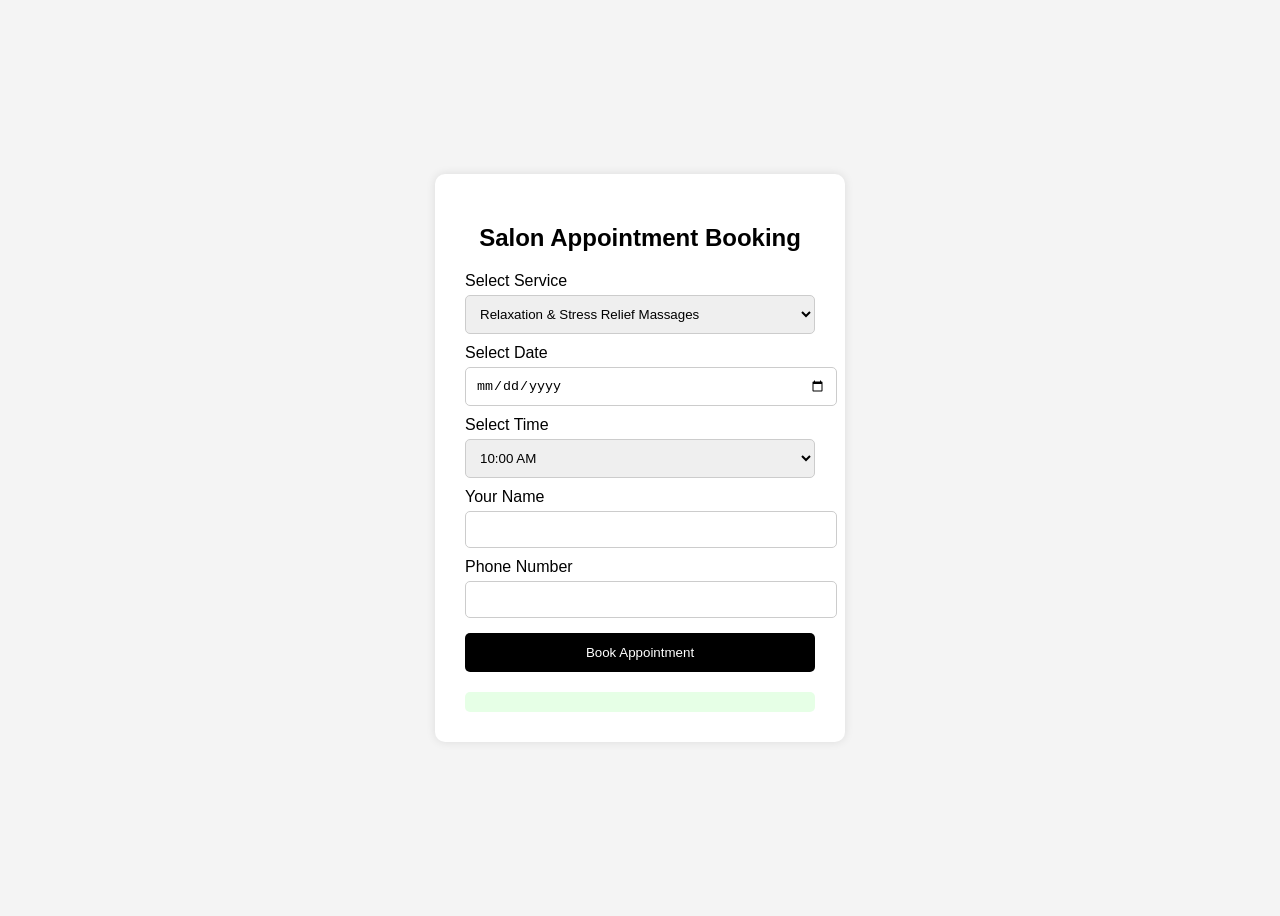
<file: booking.html>
<!DOCTYPE html>
<html>
<head>
<title>Salon Booking</title>
<link rel="stylesheet" href="booking.css">
</head>

<body>

<div class="container">

<h2>Salon Appointment Booking</h2>

<form id="bookingForm">

<label>Select Service</label>
<select id="service">
<option>Relaxation & Stress Relief Massages</option>
<option>Traditional & Therapeutic Massages</option>
<option>Luxury & Premium Spa Massages</option>
<option>Head & Upper Body Massages</option>
</select>

<label>Select Date</label>
<input type="date" id="date" required>

<label>Select Time</label>
<select id="time">
<option>10:00 AM</option>
<option>12:00 PM</option>
<option>02:00 PM</option>
<option>04:00 PM</option>
<option>06:00 PM</option>
</select>

<label>Your Name</label>
<input type="text" id="name" required>

<label>Phone Number</label>
<input type="tel" id="phone" required>

<button type="submit">Book Appointment</button>

</form>

<div id="result"></div>

</div>

<script src="booking.js"></script>

</body>
</html>
</file>
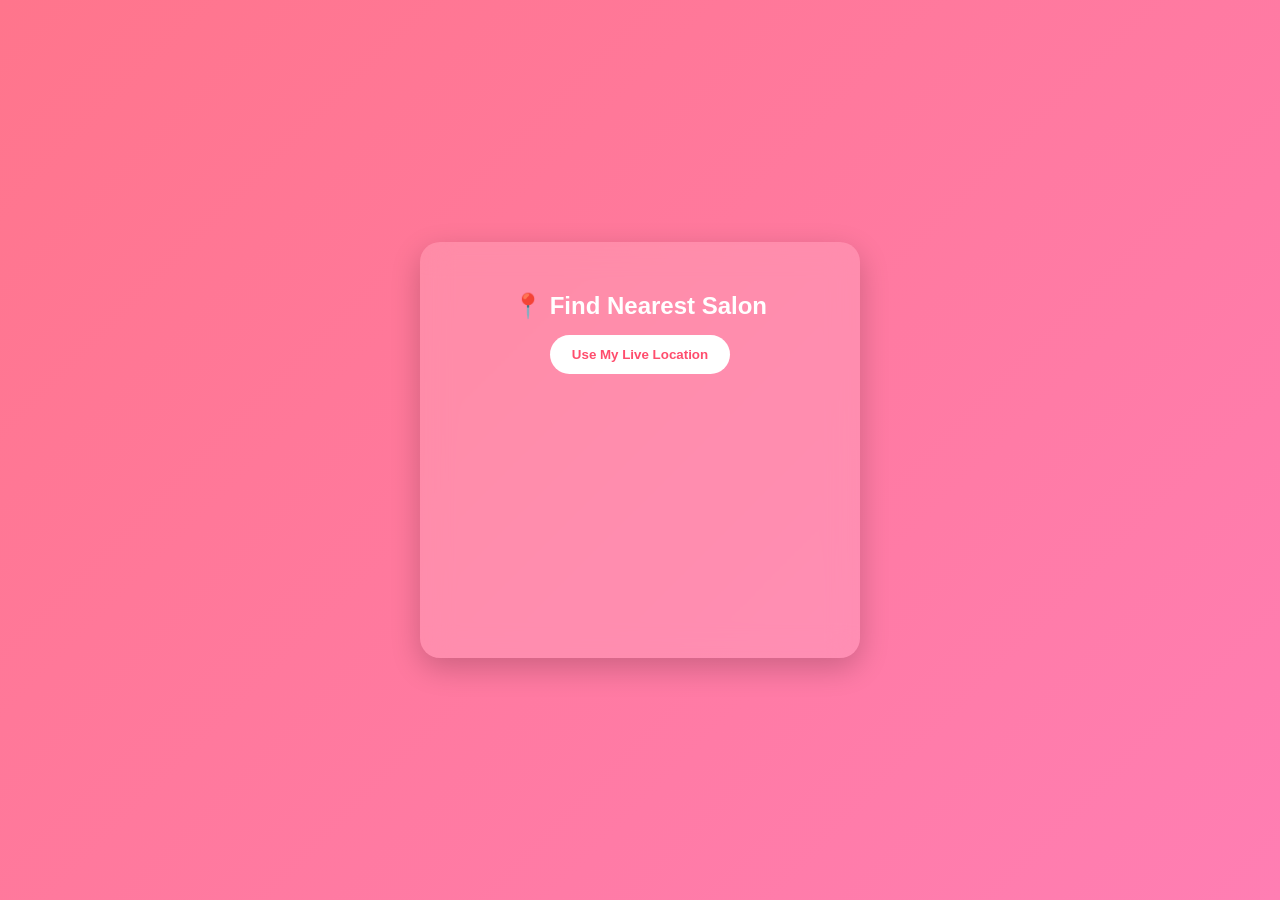
<file: index2.html>
<!DOCTYPE html>
<html lang="en">
<head>
<meta charset="UTF-8">
<meta name="viewport" content="width=device-width, initial-scale=1.0">

<title>Premium Salon Live Location</title>

<style>

/* ===== BODY ===== */
body{
    margin:0;
    font-family: 'Segoe UI', sans-serif;
    background: linear-gradient(135deg,#ff758c,#ff7eb3);
    height:100vh;
    display:flex;
    justify-content:center;
    align-items:center;
}

/* ===== PREMIUM GLASS CARD ===== */
.location-section{
    backdrop-filter: blur(15px);
    background: rgba(255,255,255,0.15);
    border-radius:20px;
    padding:30px;
    width:380px;
    text-align:center;
    color:white;
    box-shadow:0 10px 30px rgba(0,0,0,0.2);
}

.location-section h2{
    margin-bottom:15px;
}

/* ===== BUTTON ===== */
button{
    background:white;
    color:#ff4d6d;
    border:none;
    padding:12px 22px;
    border-radius:30px;
    font-weight:bold;
    cursor:pointer;
    transition:0.3s;
}

button:hover{
    transform:scale(1.05);
}

/* ===== RESULT TEXT ===== */
#result{
    margin-top:15px;
    font-size:14px;
}

/* ===== MAP ===== */
iframe{
    margin-top:15px;
    border-radius:15px;
    width:100%;
    height:220px;
    border:none;
}

</style>
</head>

<body>

<div class="location-section">

<h2>📍 Find Nearest Salon</h2>

<button onclick="getLocation()">Use My Live Location</button>

<div id="result"></div>

<iframe id="mapFrame"></iframe>

</div>

<script>

function getLocation(){

    if(navigator.geolocation){

        navigator.geolocation.getCurrentPosition(showPosition, showError);

    } else {
        document.getElementById("result").innerHTML="Geolocation not supported.";
    }
}

function showPosition(position){

    let lat = position.coords.latitude;
    let lon = position.coords.longitude;

    // Show coordinates
    document.getElementById("result").innerHTML =
        "Latitude: " + lat.toFixed(5) + "<br>Longitude: " + lon.toFixed(5);

    // Show map
    document.getElementById("mapFrame").src =
        "https://maps.google.com/maps?q="+lat+","+lon+"&z=15&output=embed";
}

function showError(){
    document.getElementById("result").innerHTML =
        "❌ Location permission denied.";
}

</script>

</body>
</html>
</file>
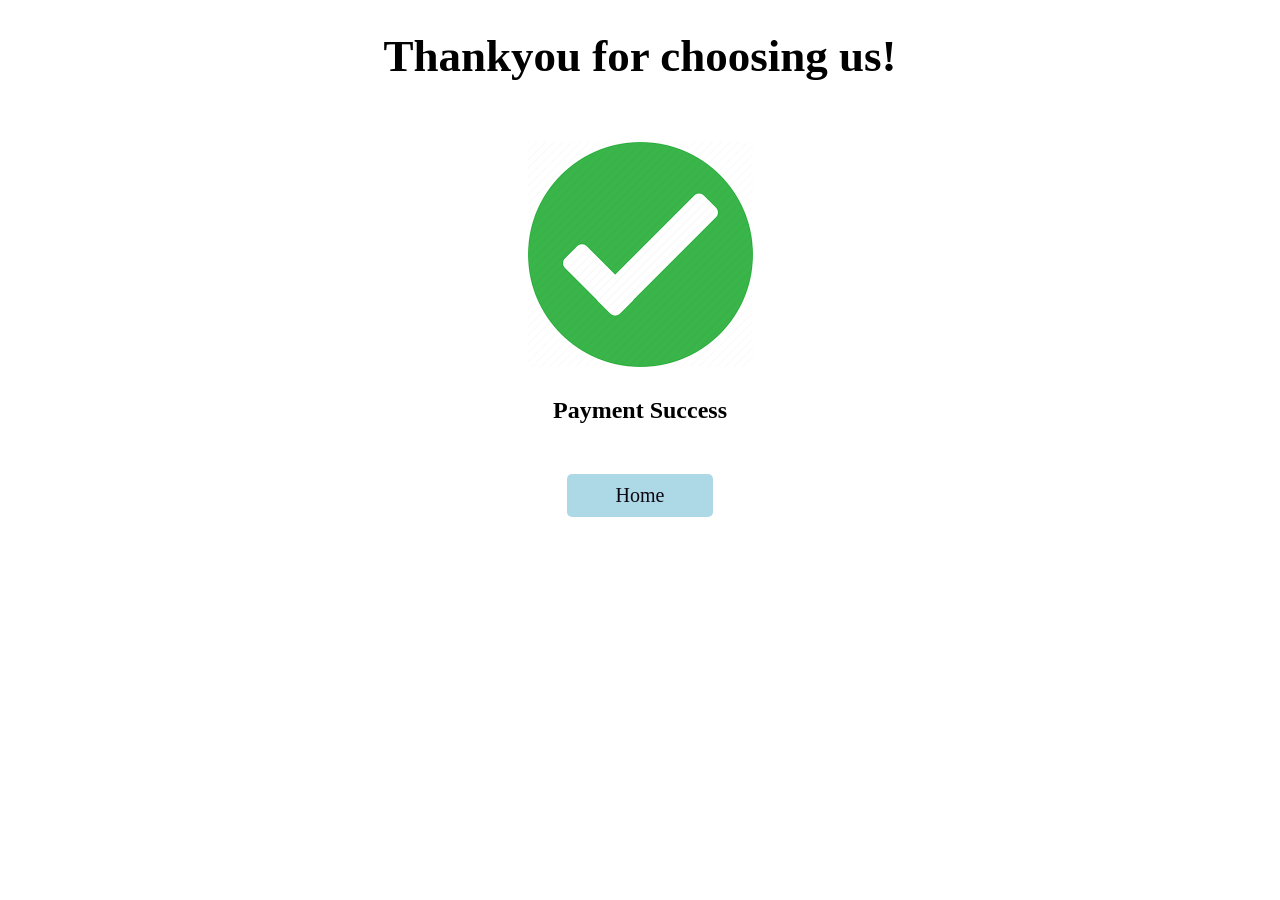
<file: orderdone.html>
<!DOCTYPE html>
<html lang="en">
  <head>
    <meta charset="UTF-8" />
    <meta http-equiv="X-UA-Compatible" content="IE=edge" />
    <meta name="viewport" content="width=device-width, initial-scale=1.0" />
    <title>Order</title>
    <style>
      div {
        display: flex;
        padding: 10px;
        justify-content: center;
        margin: auto;
        margin-top: 50px;
      }
      a {
        display: block;
        width: 10%;
        text-align: center;

        text-decoration: none;
        background-color: lightblue;
        color: rgb(12, 7, 17);
        padding: 10px;
        font-size: 20px;
        border-radius: 5px;
        margin: 10px;
        margin-top: 10px;
      }
      h1 {
        font-size: 45px;
      }
      h1,
      h2 {
        text-align: center;
      }
      a {
        margin: auto;
        margin-top: 50px;
      }
    </style>
  </head>
  <body>
    <h1>Thankyou for choosing us!</h1>
    <div>
      <img
        src="[data-uri]"
        alt=""
      />
    </div>
    <h2>Payment Success</h2>
    <a href="index.html">Home</a>
  </body>
</html>
</file>
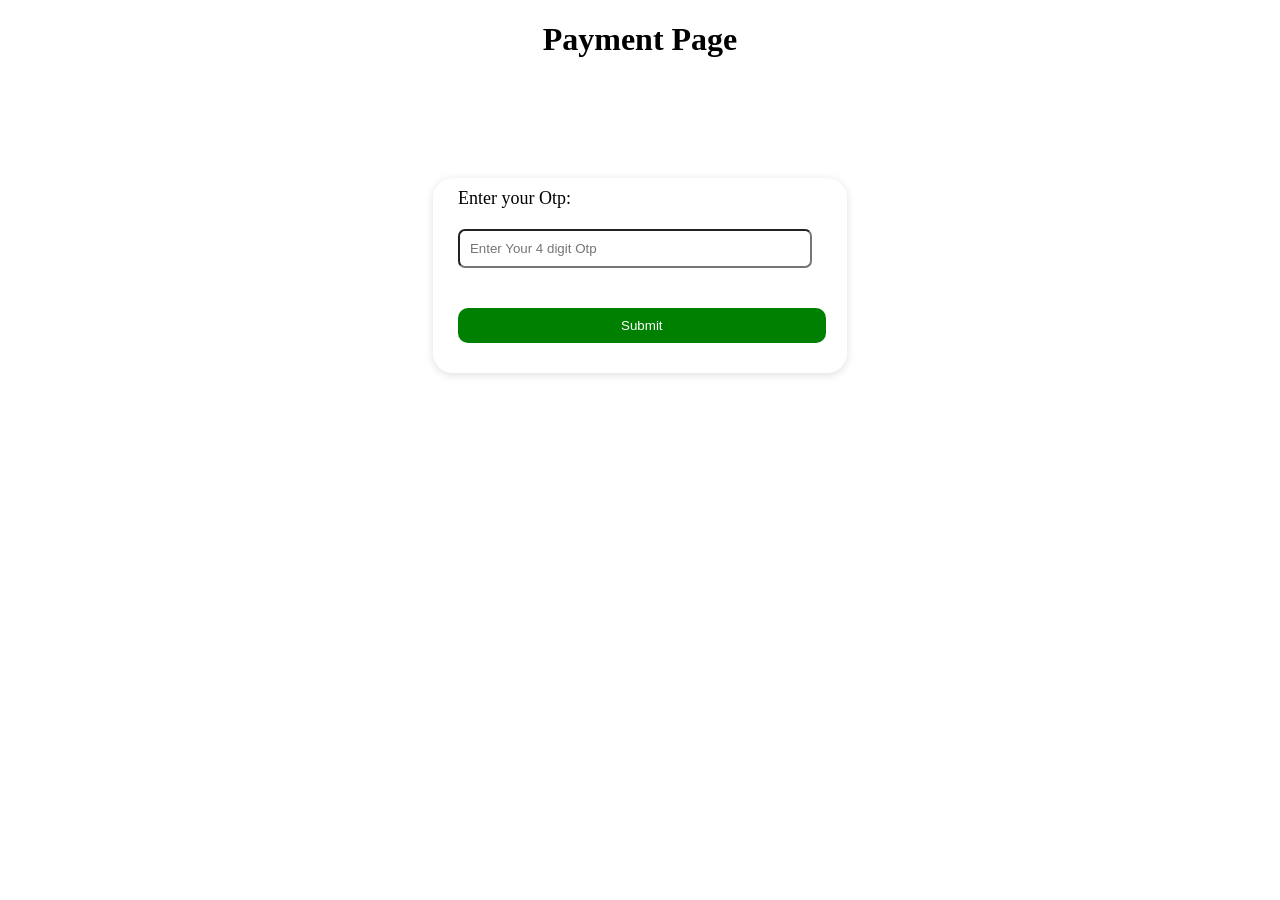
<file: otp.html>
<!DOCTYPE html>
<html lang="en">
  <head>
    <meta charset="UTF-8" />
    <meta http-equiv="X-UA-Compatible" content="IE=edge" />
    <meta name="viewport" content="width=device-width, initial-scale=1.0" />
    <title>Payment</title>
    <style>
      h1 {
        text-align: center;
      }
      #paymentParent {
        padding: 10px;
        justify-content: center;
        align-items: center;
        width: 30%;
        margin: auto;
        padding-left: 25px;
        margin-top: 120px;
        box-shadow: rgba(99, 99, 99, 0.2) 0px 2px 8px 0px;
        border-radius: 20px;
      }

      form {
        font-size: 18px;
        align-items: center;
      }

      input {
        padding: 10px;
        margin-bottom: 20px;
        margin-top: 20px;
        width: 87%;
        border-radius: 7px;
      }

      input[type="month"] {
        width: 87%;
      }

      input[type="submit"] {
        width: 97%;
        background-color: green;
        color: white;
        border-radius: 10px;
        border: none;
      }
      #Pay:hover {
        transform: scale(1.055);
      }
    </style>
  </head>

  <body>
    <h1>Payment Page</h1>
    <div id="paymentParent">
      <form action="">
        <label for="number">Enter your Otp:</label> <br />
        <input
          type="text"
          name=""
          id="otp"
          placeholder="Enter Your 4 digit Otp"
        /><br />

        <input type="submit" id="Pay" value="Submit" />
      </form>
    </div>
  </body>
</html>
<script>
  document.querySelector("form").addEventListener("submit", done);
  function done() {
    event.preventDefault();
    var number = document.getElementById("otp").value;
    if (number.length == 4) {
      alert("Payment Done");
      var arr = [];
      localStorage.setItem("items", JSON.stringify(arr));
      localStorage.setItem("totalvalue", 0);
      window.location.href = "index.html";
    } else {
      alert("Wrong Otp");
    }
  }
</script>
</file>
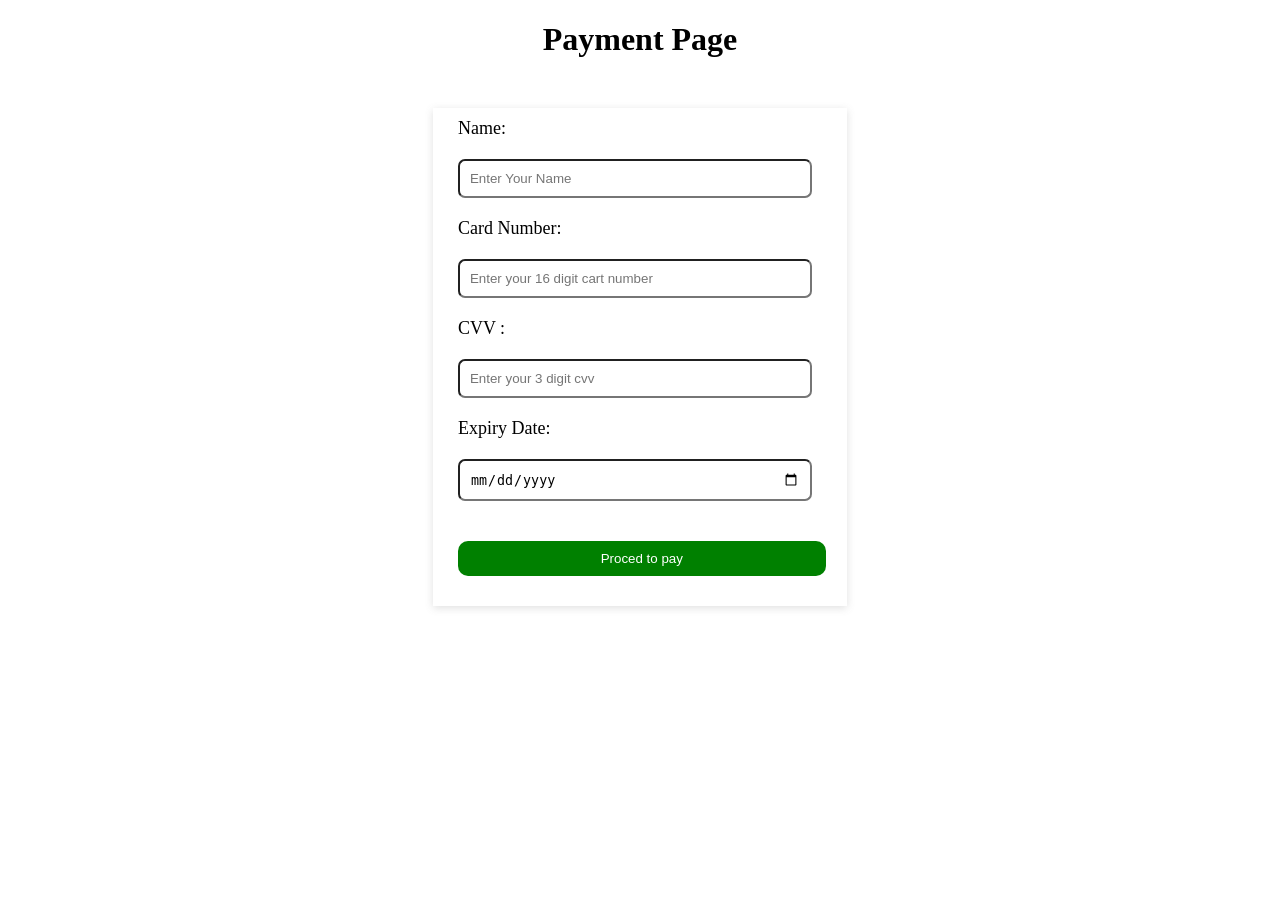
<file: payment.html>
<!DOCTYPE html>
<html lang="en">
  <head>
    <meta charset="UTF-8" />
    <meta http-equiv="X-UA-Compatible" content="IE=edge" />
    <meta name="viewport" content="width=device-width, initial-scale=1.0" />
    <title>Payment</title>
    <style>
      h1 {
        text-align: center;
      }
      #paymentParent {
        padding: 10px;
        justify-content: center;
        align-items: center;
        width: 30%;
        margin: auto;
        padding-left: 25px;
        margin-top: 50px;
        box-shadow: rgba(99, 99, 99, 0.2) 0px 2px 8px 0px;
      }

      form {
        font-size: 18px;
        align-items: center;
      }

      input {
        padding: 10px;
        margin-bottom: 20px;
        margin-top: 20px;
        width: 87%;
        border-radius: 7px;
      }

      input[type="month"] {
        width: 87%;
      }

      input[type="submit"] {
        width: 97%;
        background-color: green;
        color: white;
        border-radius: 10px;
        border: none;
      }
      #Pay:hover {
        transform: scale(1.055);
        background-color: rgb(55, 236, 39);
      }
    </style>
  </head>

  <body>
    <h1>Payment Page</h1>
    <div id="paymentParent">
      <form action="">
        <label for="name">Name:</label> <br />
        <input
          type="text"
          name=""
          id="name"
          placeholder="Enter Your Name"
        /><br />
        <label for="card">Card Number:</label><br />
        <input
          type="number"
          id="number"
          placeholder="Enter your 16 digit cart number"
        />
        <br />
        <label for=""> CVV :</label><br />
        <input
          type="number"
          id="cvv"
          placeholder="Enter your 3 digit cvv"
        /><br />
        <label for="expiry date"> Expiry Date:</label><br />
        <input
          type="date"
          placeholder="Enter your expiry date"
          id="date"
        /><br />
        <input type="submit" id="Pay" value="submit" />
      </form>
    </div>
  </body>
</html>
<script>
  document.querySelector("form").addEventListener("submit", Payment);
  var payM = document.getElementById("Pay");
  payM.value = "Proced to pay";

  function Payment() {
    event.preventDefault();
    var name = document.getElementById("name").value;
    var number = document.getElementById("number").value;
    var cvv = document.getElementById("cvv").value;
    var date = document.getElementById("date").value;

    if (
      number.length != 0 &&
      cvv.length === 3 &&
      date.length != 0 &&
      name.length != 0
    ) {
      alert("Otp send to your mobile");
      window.location.href = "otp.html";
    } else {
      alert("Enter correct information");
    }
  }
</script>
</file>
<file: booking.css>
body {
font-family: Arial;
background:#f4f4f4;
display:flex;
justify-content:center;
align-items:center;
height:100vh;
}

.container {
background:white;
padding:30px;
border-radius:10px;
width:350px;
box-shadow:0 0 10px rgba(0,0,0,0.1);
}

h2 {
text-align:center;
}

label {
margin-top:10px;
display:block;
}

input, select {
width:100%;
padding:10px;
margin-top:5px;
border-radius:5px;
border:1px solid #ccc;
}

button {
margin-top:15px;
width:100%;
padding:12px;
background:black;
color:white;
border:none;
cursor:pointer;
border-radius:5px;
}

button:hover {
background:#333;
}

#result {
margin-top:20px;
background:#e6ffe6;
padding:10px;
border-radius:5px;
}
</file>
